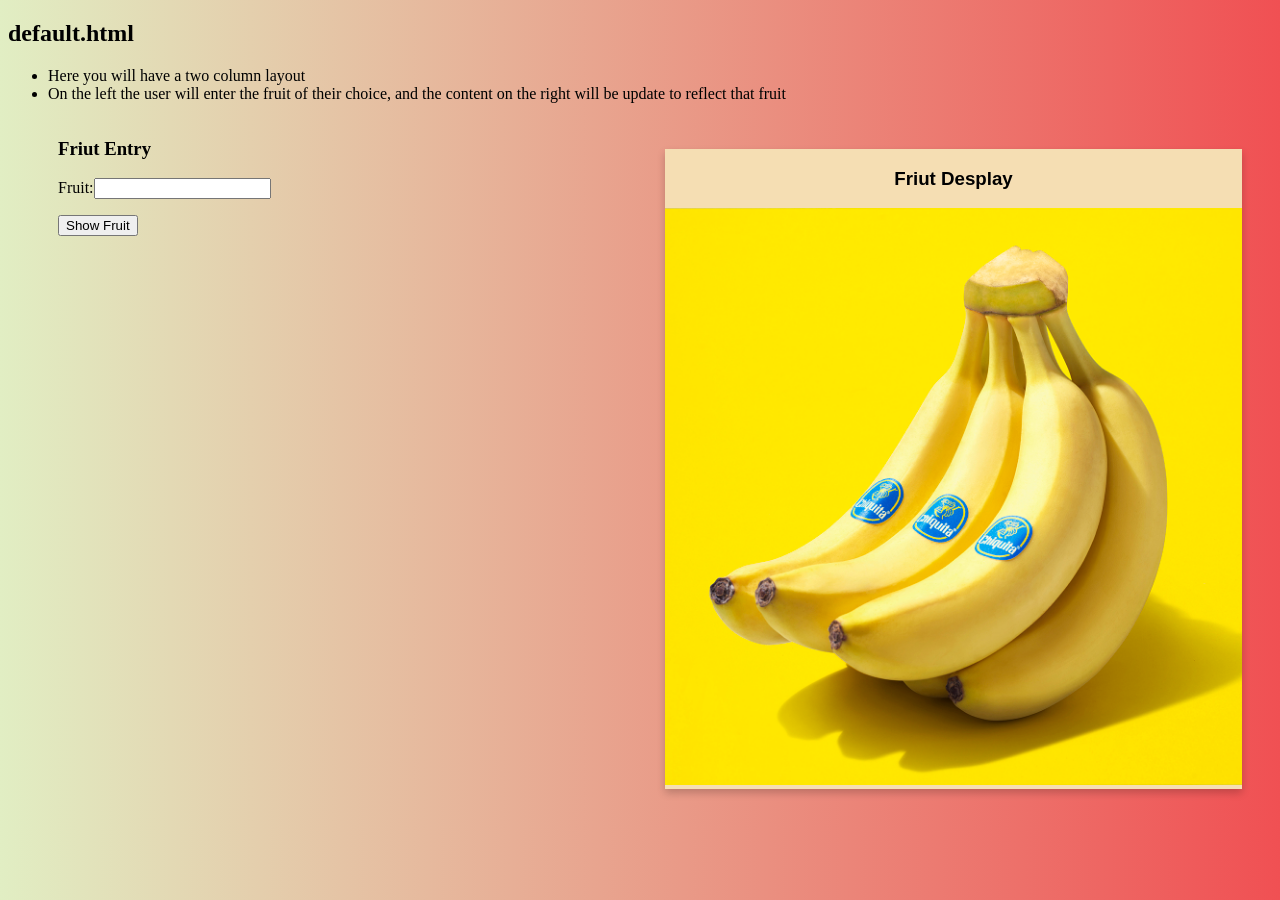
<file: HomeWorkFruit/index.html>
<!DOCTYPE html>
<html lang="en">
<head>
    <meta charset="UTF-8">
    <meta name="viewport" content="width=device-width, initial-scale=1.0">
    <title>default</title>
    <link rel="stylesheet" href="style.css">
</head>
<body>
    <h2>default.html</h2>
   <div>
       <ul>
           <li>Here you will have a two column layout</li>
           <li>On the left the user will enter the fruit of their choice, and the content on the right will be update to reflect that fruit</li>
       </ul>
   </div>
   <div class="container">
       <div class="left">
            <h3>Friut Entry</h3>
           <form>
               <p>Fruit:<input type="text" id="txtFruit"></p>
               <input type="button" value="Show Fruit" id="btnShowFruit" >
           </form>
       </div>
       <div class="right">
           <h3>Friut Desplay</h3>
           <div class="friut">
               <img src="images/banana.jpg" alt="" id= "imgFruit">
           </div>
       </div>
   </div>
   <script src="script.js"></script>
</body>
</html>
</file>
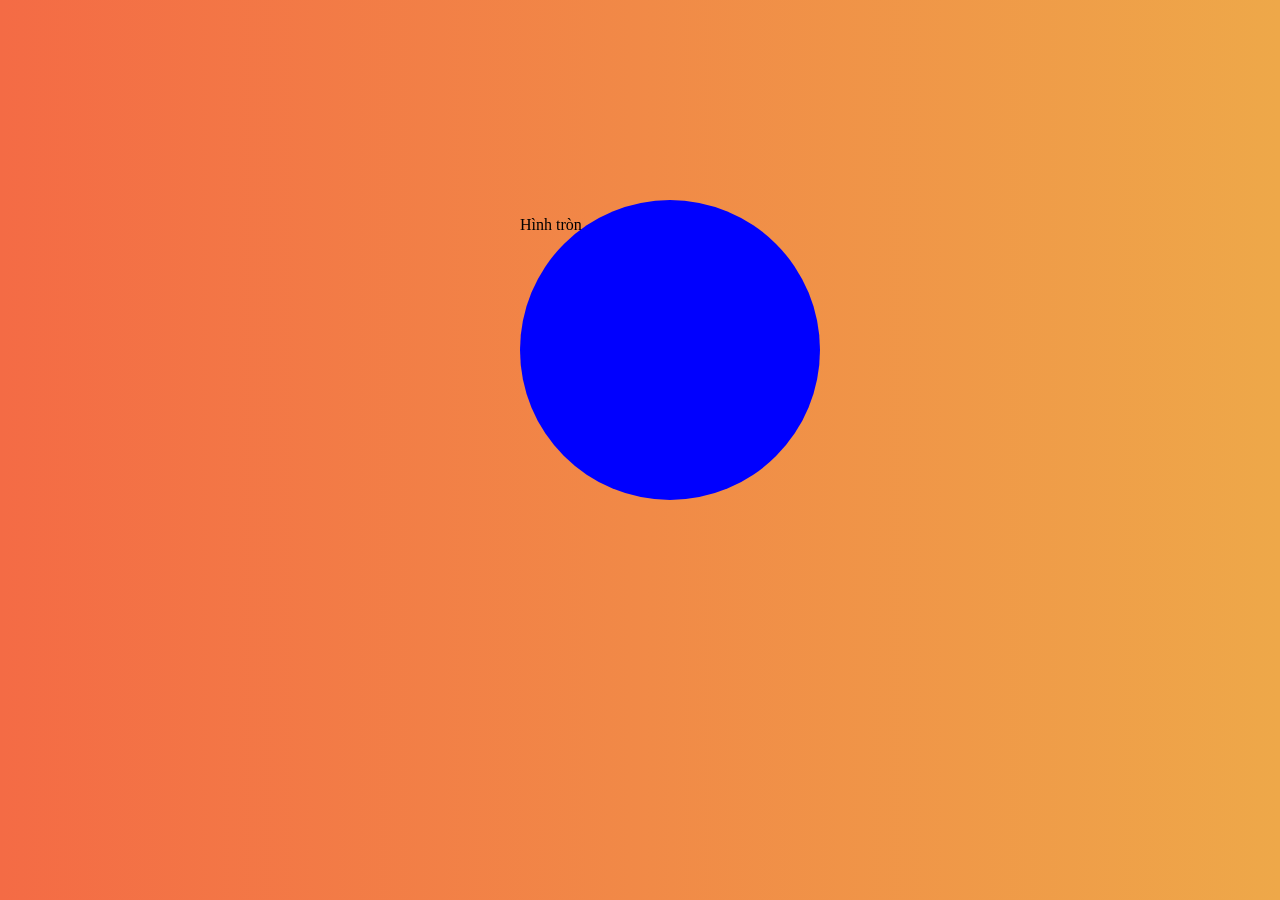
<file: HOMEWORK-04/Exercise1/index.html>
<!DOCTYPE html>
<html lang="en">
<head>
    <meta charset="UTF-8">
    <meta name="viewport" content="width=device-width, initial-scale=1.0">
    <title>Document</title>
    <link rel="stylesheet" href="stylesheet.css">
    <script src="https://code.jquery.com/jquery-3.2.1.min.js"></script>
    <script src="script.js"></script>
</head>
<body>
    <div id="square">
        <p>Hình tròn</p>
    </div>
</body>
</html>
</file>
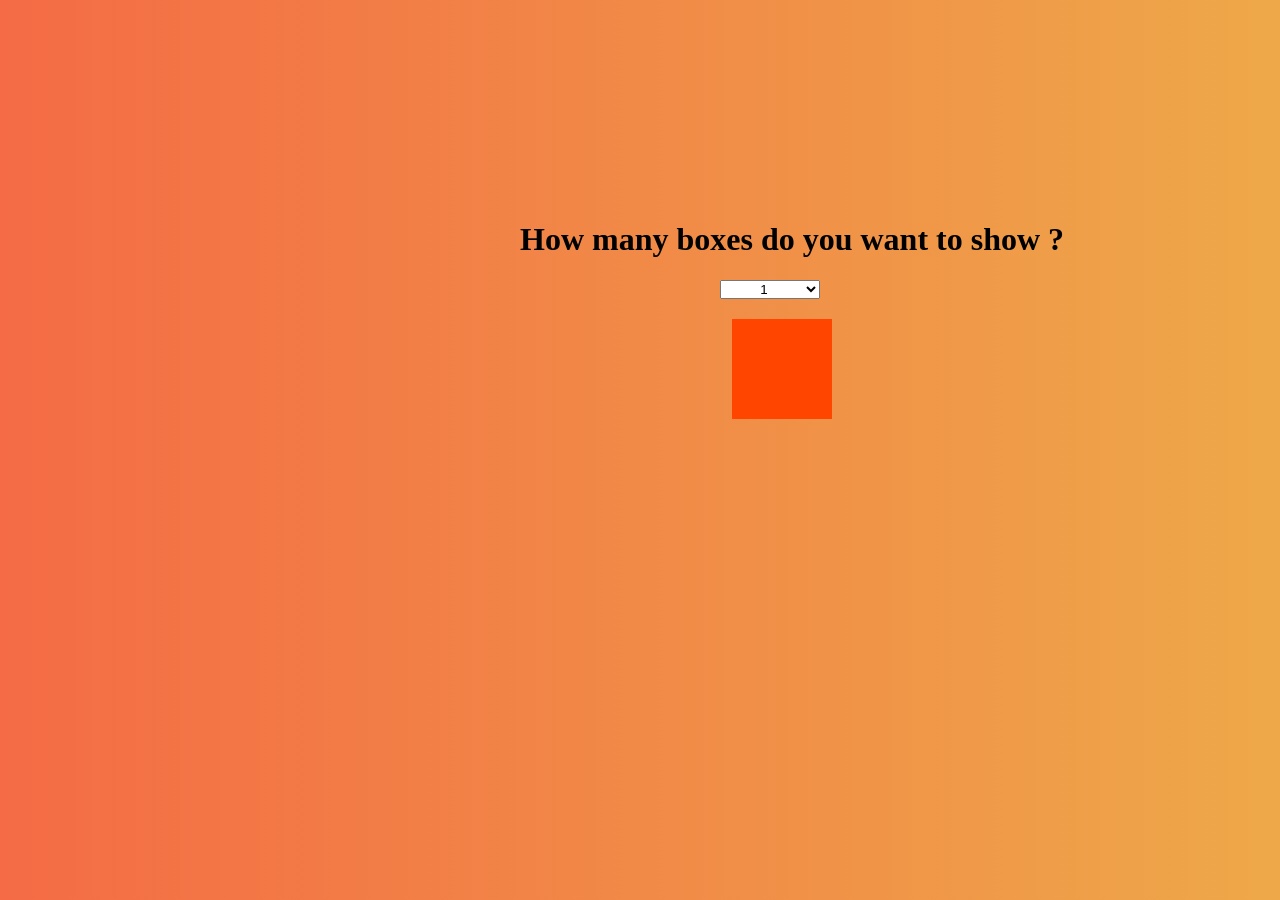
<file: HOMEWORK-04/Exercise2/index.html>
<!DOCTYPE html>
<html lang="en">

<head>
    <meta charset="UTF-8">
    <meta name="viewport" content="width=device-width, initial-scale=1.0">
    <title>Document</title>
    <link rel="stylesheet" href="style.css">
    <script src="https://code.jquery.com/jquery-3.2.1.min.js"></script>
    <script src="script.js"></script>
</head>

<body>
    <div class="container">
        <h1>How many boxes do you want to show ?</h1>
        <form>
            <select name="number" id="sltScaleTime">
                <option value="1">1</option>
                <option value="2">2</option>
                <option value="3">3</option>
                <option value="4">4</option>
                <option value="5">5</option>
            </select>
            <div id="display">
                <div class="square"></div>
            </div>
        </form>
    </div>
</body>

</html>
</file>
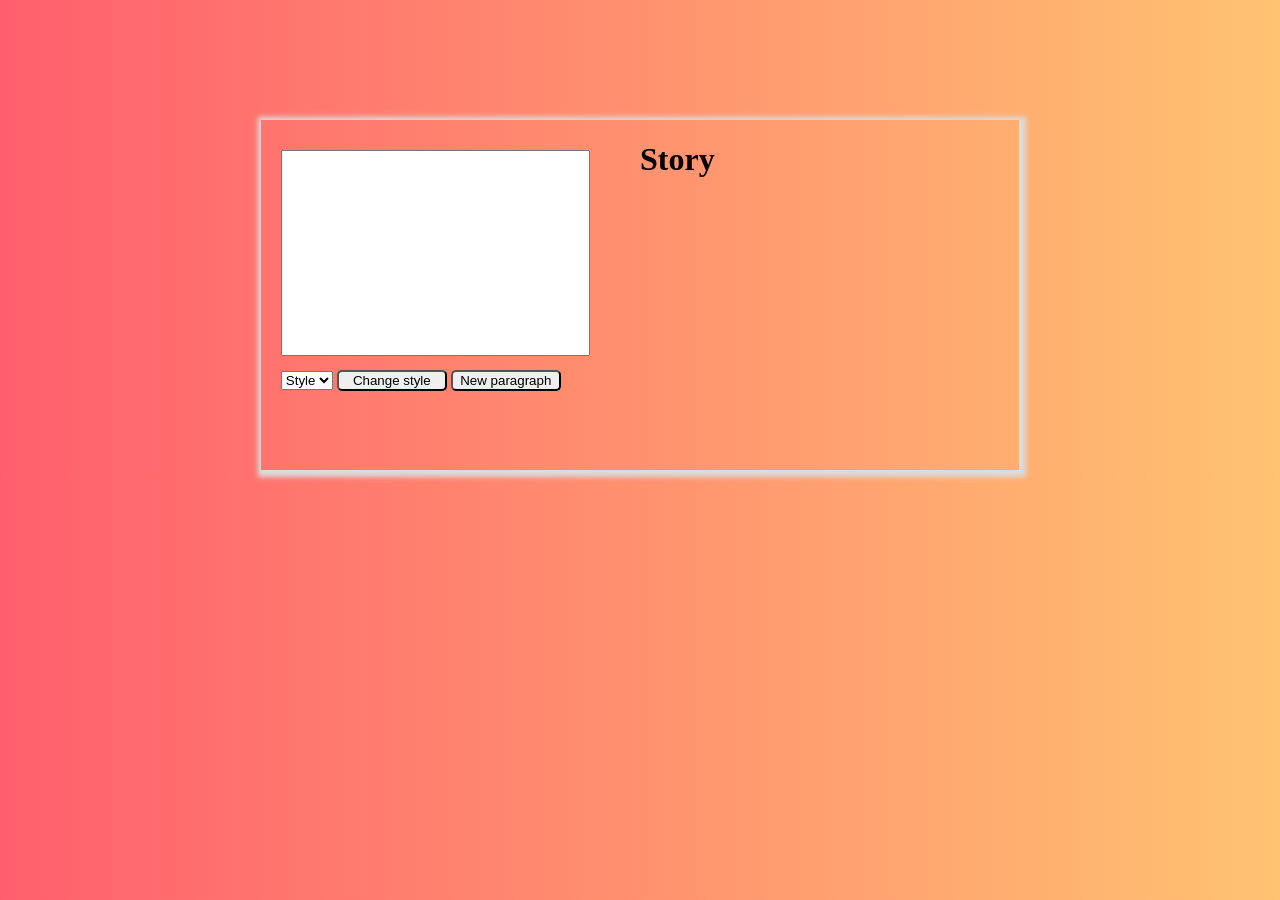
<file: HOMEWORK-04/Exercise3/index.html>
<!DOCTYPE html>
<html lang="en">
<head>
    <meta charset="UTF-8">
    <meta name="viewport" content="width=device-width, initial-scale=1.0">
    <title>Document</title>
    <link rel="stylesheet" href="style.css">
    <script src="https://code.jquery.com/jquery-3.2.1.min.js"></script>
    <script src="script.js"></script>
</head>
<body>
    <form action="" >
        <div>
            <textarea name="" id="text" cols="30" rows="10"></textarea>
            <br>
            <select name="" id="style-list">
                <option selected disabled>Style</option>
                <option value="1">1</option>
                <option value="2">2</option>
                <option value="3">3</option>
                <option value="4">4</option>
            </select>
            <button id="btn-change" type="button">Change style</button>
            <button id="btn-new" type="button">New paragraph</button>
        </div>
        <div id="story">
            <h1>Story</h1>
            <p class="active"></p>
        </div>
    </form>
</body>
</html>
</file>
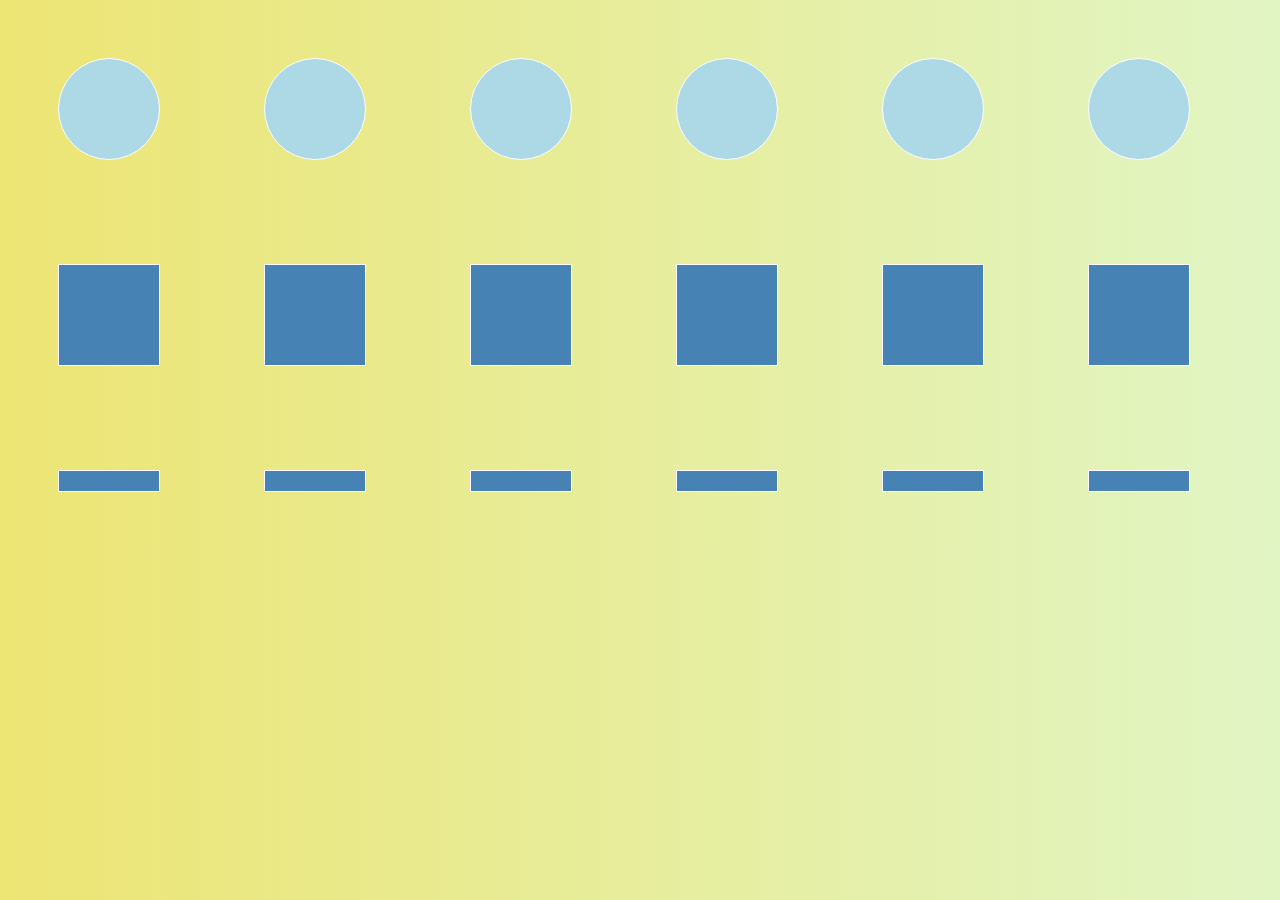
<file: HOMEWORK-04/Exercise4/index.html>
<!DOCTYPE html>
<html lang="en">
<head>
    <meta charset="UTF-8">
    <meta name="viewport" content="width=device-width, initial-scale=1.0">
    <title>Document</title>
    <link rel="stylesheet" href="style.css">
    
</head>
<body>
    <div class="circle">
        <div class="circle-click"></div>
        <div class="circle-click"></div>
        <div class="circle-click"></div>
        <div class="circle-click"></div>
        <div class="circle-click"></div>
        <div class="circle-click"></div>
    </div>

    <div class="square">
        <div class="square-click"></div>
        <div class="square-click"></div>
        <div class="square-click"></div>
        <div class="square-click"></div>
        <div class="square-click"></div>
        <div class="square-click"></div>
    </div>

    <div class="rectangle">
        <div class="rectangle-click"></div>
        <div class="rectangle-click"></div>
        <div class="rectangle-click"></div>
        <div class="rectangle-click"></div>
        <div class="rectangle-click"></div>
        <div class="rectangle-click"></div>
    </div>
    <script src="https://code.jquery.com/jquery-3.2.1.min.js"></script>
    <script src="script.js"></script>
</body>
</html>
</file>
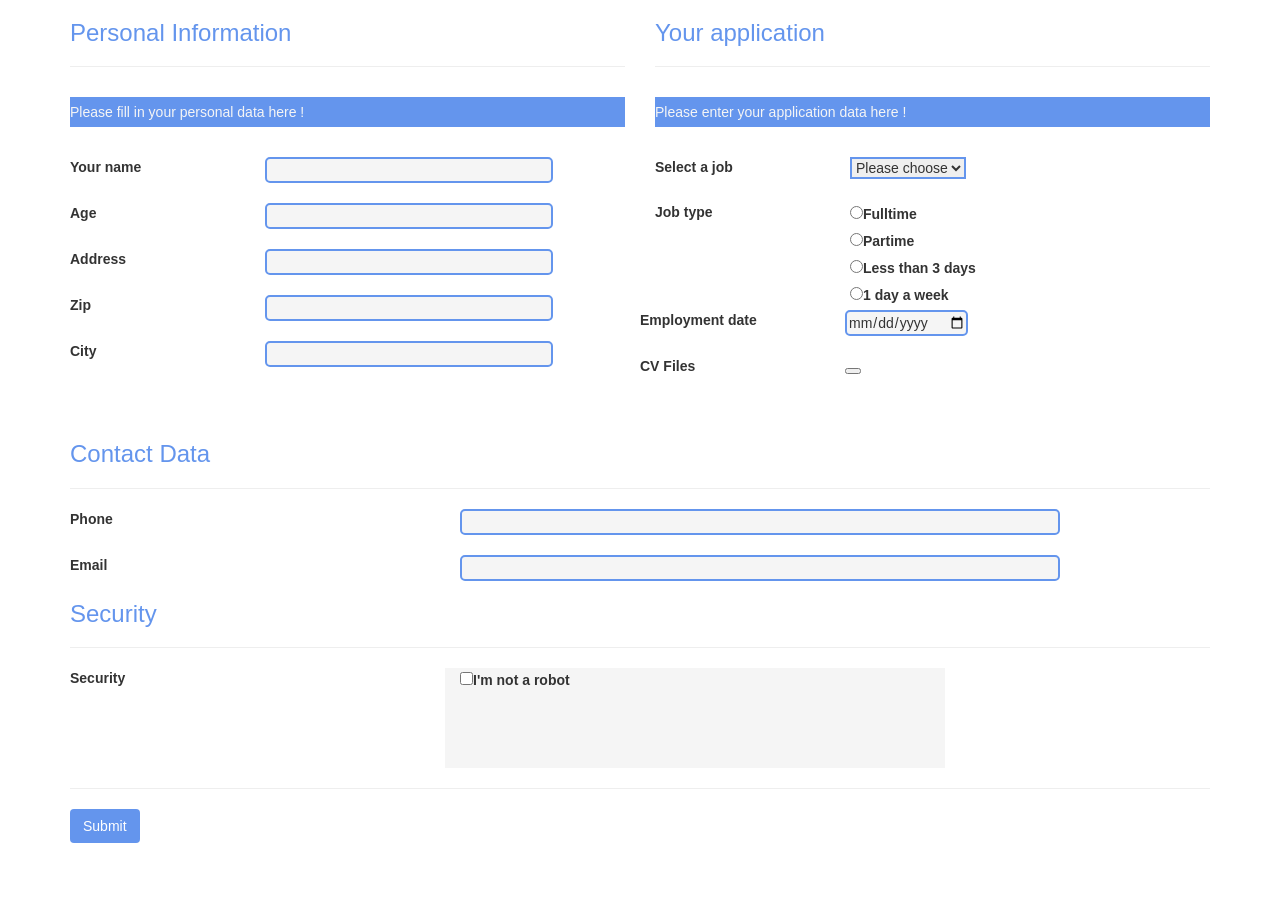
<file: HOMEWORK-05/Exercise1/index.html>
<!DOCTYPE html>
<html lang="en">
<head>
    <meta charset="UTF-8">
    <meta name="viewport" content="width=device-width, initial-scale=1.0">
    <title>Document</title>
    <link rel="stylesheet" href="stylesheet.css">
    <link rel="stylesheet" href="https://maxcdn.bootstrapcdn.com/bootstrap/3.4.1/css/bootstrap.min.css">
    <script src="https://ajax.googleapis.com/ajax/libs/jquery/3.5.1/jquery.min.js"></script>
    <script src="https://maxcdn.bootstrapcdn.com/bootstrap/3.4.1/js/bootstrap.min.js"></script>
</head>
<body>
    <form>
        <div class="container">
            <div class="row">
                <div class="col-sm-6">
                    <h3 class="text-color">Personal Information</h3>
                    <hr>
                    <p class="notification">Please fill in your personal data here !</p>
                    <div class="row distance">
                        <div class="col-sm-4">
                            <label>Your name</label>
                        </div>
                        <div class="col-sm-8">
                            <input type="text"/>
                        </div>
                    </div>
                    <div class="row distance">
                        <div class="col-sm-4">
                            <label>Age</label>
                        </div>
                        <div class="col-sm-8">
                            <input type="text"/>
                        </div>
                    </div>
                    <div class="row distance">
                        <div class="col-sm-4">
                            <label>Address</label>
                        </div>
                        <div class="col-sm-8">
                            <input type="text"/>
                        </div>
                    </div>
                    <div class="row distance">
                        <div class="col-sm-4">
                            <label>Zip</label>
                        </div>
                        <div class="col-sm-8">
                            <input type="text"/>
                        </div>
                    </div>
                    <div class="row distance">
                        <div class="col-sm-4">
                            <label>City</label>
                        </div>
                        <div class="col-sm-8">
                            <input type="text" />
                        </div>
                    </div>
                </div>
                <div class="col-sm-6">
                    <h3 class="text-color">Your application</h3>
                    <hr>
                    <p class="notification">Please enter your application data here !</p>
                    <div class="row distance">
                        <div class="col-sm-4">
                            <label>Select a job</label>
                        </div>
                        <div class="col-sm-8">
                            <select id="style-list">
                                <option selected disabled>Please choose</option>
                            </select>
                        </div>
                    </div>
                    <div class="row distance">
                        <div class="col-sm-4">
                            <label>Job type</label>
                        </div>
                        <div class="col-sm-8">
                            <input type="radio"><label>Fulltime</label><br>
                            <input type="radio"><label>Partime</label><br>
                            <input type="radio"><label>Less than 3 days</label><br>
                            <input type="radio"><label>1 day a week</label>
                        </div>
                        <div class="row distance">
                            <div class="col-sm-4">
                                <label>Employment date</label>
                            </div>
                            <div class="col-sm-8">
                                <input type="date">
                            </div>
                        </div>
                        <div class="row distance">
                            <div class="col-sm-4">
                                <label>CV Files</label>
                            </div>
                            <div class="col-sm-8">
                                <button><i class="fa fa-question-circle-o" aria-hidden="true"></i></button>
                            </div>
                        </div>
                    </div>
                </div>
            </div>
            <div class="contact">
                <h3 class="text-color">Contact Data</h3>
                <hr>
                <div class="row distance">
                    <div class="col-sm-4">
                        <label>Phone</label>
                    </div>
                    <div class="col-sm-8">
                        <input type="text" />
                    </div>
                </div>
                <div class="row distance">
                    <div class="col-sm-4">
                        <label>Email</label>
                    </div>
                    <div class="col-sm-8">
                        <input type="text" />
                    </div>
                </div>
            </div>
            <div class="security">
                <h3 class="text-color">Security</h3>
                <hr>
                <div class="row ">
                    <div class="col-sm-4">
                        <label>Security</label>
                    </div>
                    <div class="col-sm-8" id="box-security">
                        <input type="checkbox"><label>I'm not a robot</label>
                    </div>
                </div>
                <hr>
            </div>
            <div class="btn-submit">
                <input type="submit" class="btn" value="Submit" />
            </div>
        </div>
    </form>
</body>
</html>
</file>
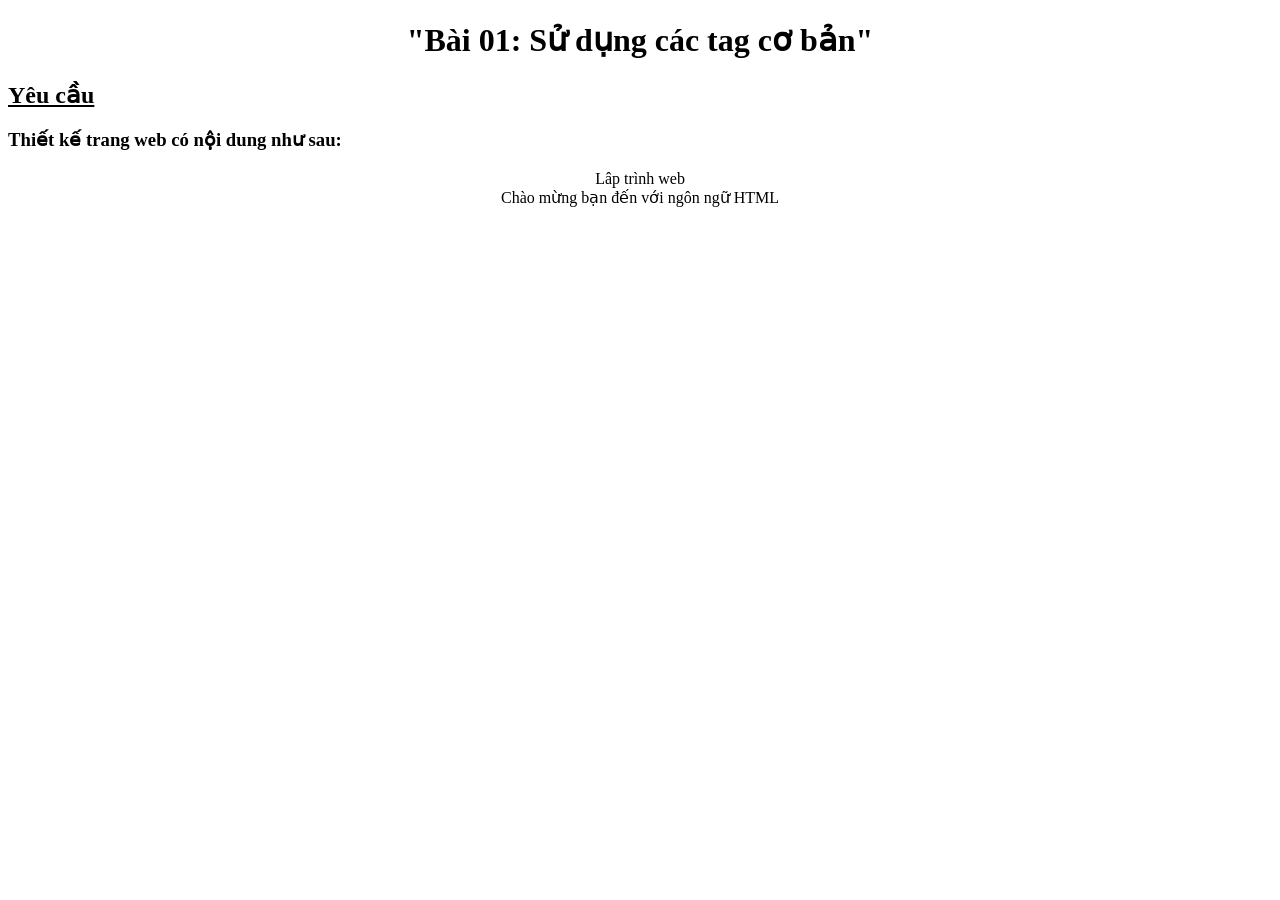
<file: Bai1.01.html>
<!DOCTYPE html>
<html lang="en">
<head>
	<meta charset="UTF-8">
	<title>Sử dụng các tag cơ bản</title>
</head>
<body>
	<h1 align="center" >"Bài 01: Sử dụng các tag cơ bản"</h1>
	<u>
		<h2 style(text-decoration)> Yêu cầu </h2>
	</u>
	<h3>Thiết kế trang web có nội dung như sau: </h3>
	<p align="center" >Lâp trình web <br> Chào mừng bạn đến với ngôn ngữ HTML </br> </p>
	
</body>
</html>
</file>
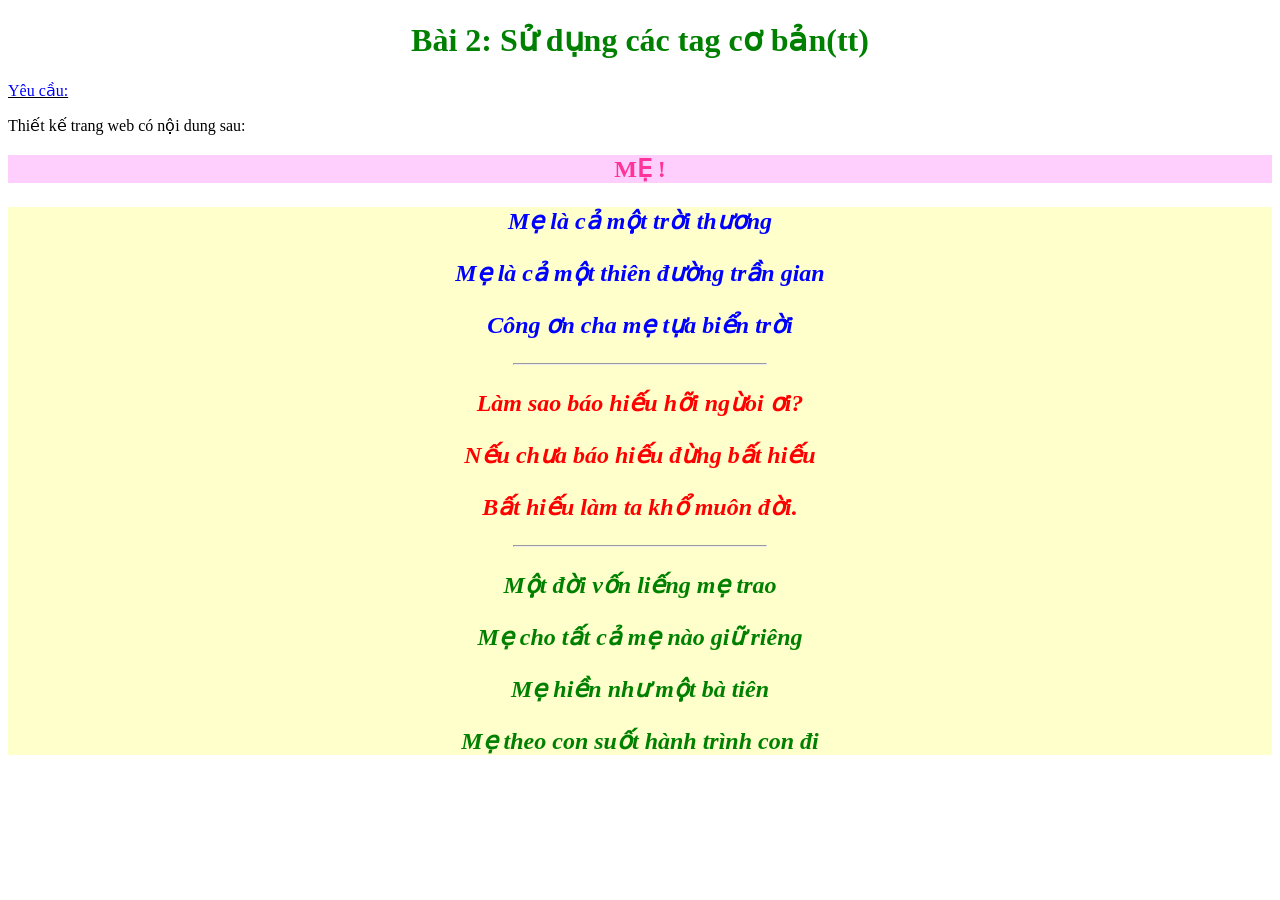
<file: Bai1.02.html>
<!DOCTYPE html>
<html lang="en">
<head>
	<meta charset="UTF-8">
	<title>Sử dụng các tag cơ bản</title>
</head>
<body>
	<h1 align="center" style="color: Green">Bài 2: Sử dụng các tag cơ bản(tt)</h1>
	<u>
		<p style="color:Blue">Yêu cầu:</p>
	</u>
	<p>Thiết kế trang web có nội dung sau:</p>
	<h2 align="center" style="color:#FF3399;background-color:#FECFFD">MẸ !</h2>
	<main style="background-color: #FFFFCC">
		<h2 align="center">
			<i style="color:Blue">
				<p>Mẹ là cả một trời thương</p>
				<p>Mẹ là cả một thiên đường trần gian</p>
				<p>Công ơn cha mẹ tựa biển trời</p>
			</i>
			<hr  width="20%" align="center" /> 
			<i style="color:Red">
				<p>Làm sao báo hiếu hỡi ngừoi ơi?</p>
				<p>Nếu chưa báo hiếu đừng bất hiếu</p>
				<p>Bất hiếu làm ta khổ muôn đời.</p>
			</i>
			<hr  width="20%" align="center" /> 
			<i style="color:Green">
				<p>Một đời vốn liếng mẹ trao </p>
				<p>Mẹ cho tất cả mẹ nào giữ riêng</p>
				<p>Mẹ hiền như một bà tiên</p>
				<p>Mẹ theo con suốt hành trình con đi</p>
			</i>
		</h2>
	</main>
</body>
</html>
</file>
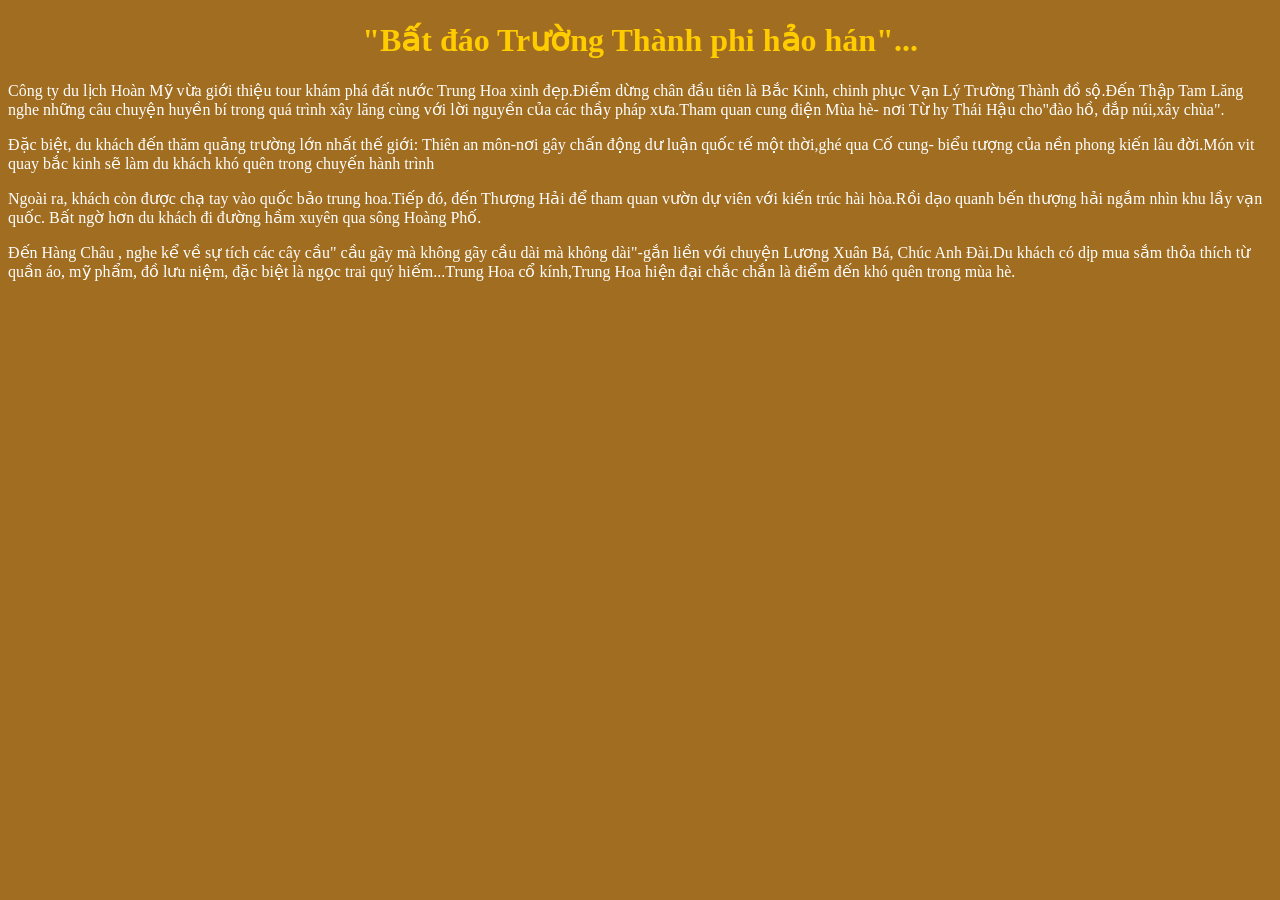
<file: Bai1.03.html>
<!DOCTYPE html>
<html lang="en">
<head>
	<meta charset="UTF-8">
	<title>Định dạng trang web</title>
	<style type="text/css">
		body{
			color: White;
		
			background: #A06D21 url("http://cafefcdn.com/thumb_w/650/2018/4/7/photo1523066767146-1523066767146970180576.jpg");
			background-repeat: no-repeat;
			background-position:center center;
			margin-bottom:200px;
			background-size: contain;  
			} 
	</style>
</head>
<body>
	<h1 align="center" style="color: #FFCC00">"Bất đáo Trường Thành phi hảo hán"... </h1>
	<p>Công ty du lịch Hoàn Mỹ vừa giới thiệu tour  khám phá đất nước Trung Hoa xinh đẹp.Điểm dừng chân đầu tiên là Bắc Kinh, chinh phục Vạn Lý Trường Thành đồ sộ.Đến Thập Tam Lăng nghe những câu chuyện huyền bí trong quá trình xây lăng cùng với lời nguyền của các thầy pháp xưa.Tham quan cung điện Mùa hè- nơi Từ hy Thái Hậu cho"đào hồ, đắp núi,xây chùa".</p>
	<p>Đặc biệt, du khách đến thăm quảng trường lớn nhất thế giới: Thiên an môn-nơi gây chấn động dư luận quốc tế một thời,ghé qua Cố cung- biểu tượng của nền phong kiến lâu đời.Món vit quay bắc kinh sẽ làm du khách khó quên trong chuyến hành trình</p>
	<p>Ngoài ra, khách còn được chạ tay vào quốc bảo trung hoa.Tiếp đó, đến Thượng Hải để tham quan vườn dự viên với kiến trúc hài hòa.Rồi dạo quanh bến thượng hải ngắm nhìn khu lầy vạn quốc. Bất ngờ hơn du khách đi đường hầm xuyên qua sông Hoàng Phố.</p>
	<p>Đến Hàng Châu , nghe kể về sự tích các cây cầu" cầu gãy mà không gãy cầu dài mà không dài"-gắn liền với chuyện Lương Xuân Bá, Chúc Anh Đài.Du khách có dịp mua sắm thỏa thích từ quần áo, mỹ phẩm, đồ lưu niệm, đặc biệt là ngọc trai quý hiếm...Trung Hoa cổ kính,Trung Hoa hiện đại chắc chắn là điểm đến khó quên trong mùa hè.</p>
	
</body>
</html>
</file>
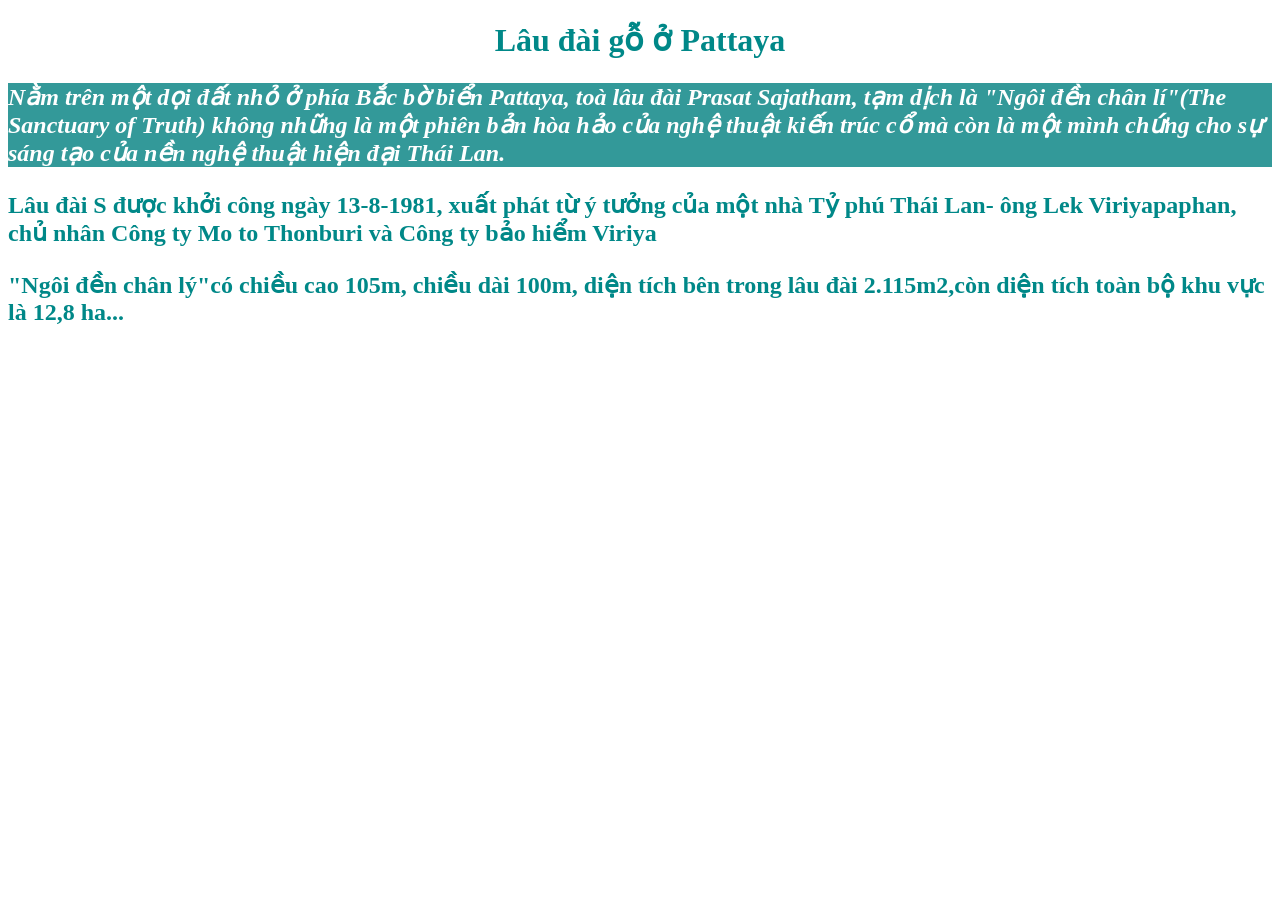
<file: Bai1.04.html>
<!DOCTYPE html>
<html lang="en">
<head>
	<meta charset="UTF-8">
	<title>Định dạng trang web</title>
	<style type="text/css">
		body{
			color: #008888;
			background: url(http://file.vforum.vn/hinh/2018/03/hinh-nen-dien-thoai-dep-nhat-full-hd-cho-dien-thoai-iphone-android-16.jpg);
		}
	</style>
</head>
<body>
	<h1 align="center">
		<b>Lâu đài gỗ ở Pattaya</b>
	</h1>
	<h2>
		<p style="color: White; background-color: #339999">
			<b>
				<i>Nằm trên một dọi đất nhỏ ở phía Bắc bờ biển Pattaya, toà lâu đài Prasat Sajatham, tạm dịch là "Ngôi đền chân lí"(The Sanctuary of Truth) không những là một phiên bản hòa hảo của nghệ thuật kiến trúc cổ mà còn là một mình chứng cho sự sáng tạo của nền nghệ thuật hiện đại Thái Lan.</i>
			</b>
		</p>
		<p>
			Lâu đài S được khởi công ngày 13-8-1981, xuất phát từ ý tưởng của một nhà Tỷ phú Thái Lan- ông Lek Viriyapaphan, chủ nhân Công ty Mo to Thonburi và Công ty bảo hiểm Viriya
		</p>
		<p>
			"Ngôi đền chân lý"có chiều cao 105m, chiều dài 100m, diện tích bên trong lâu đài 2.115m2,còn diện tích toàn bộ khu vực là 12,8 ha...
		</p>
	</h2>
</body>
</html>
</file>
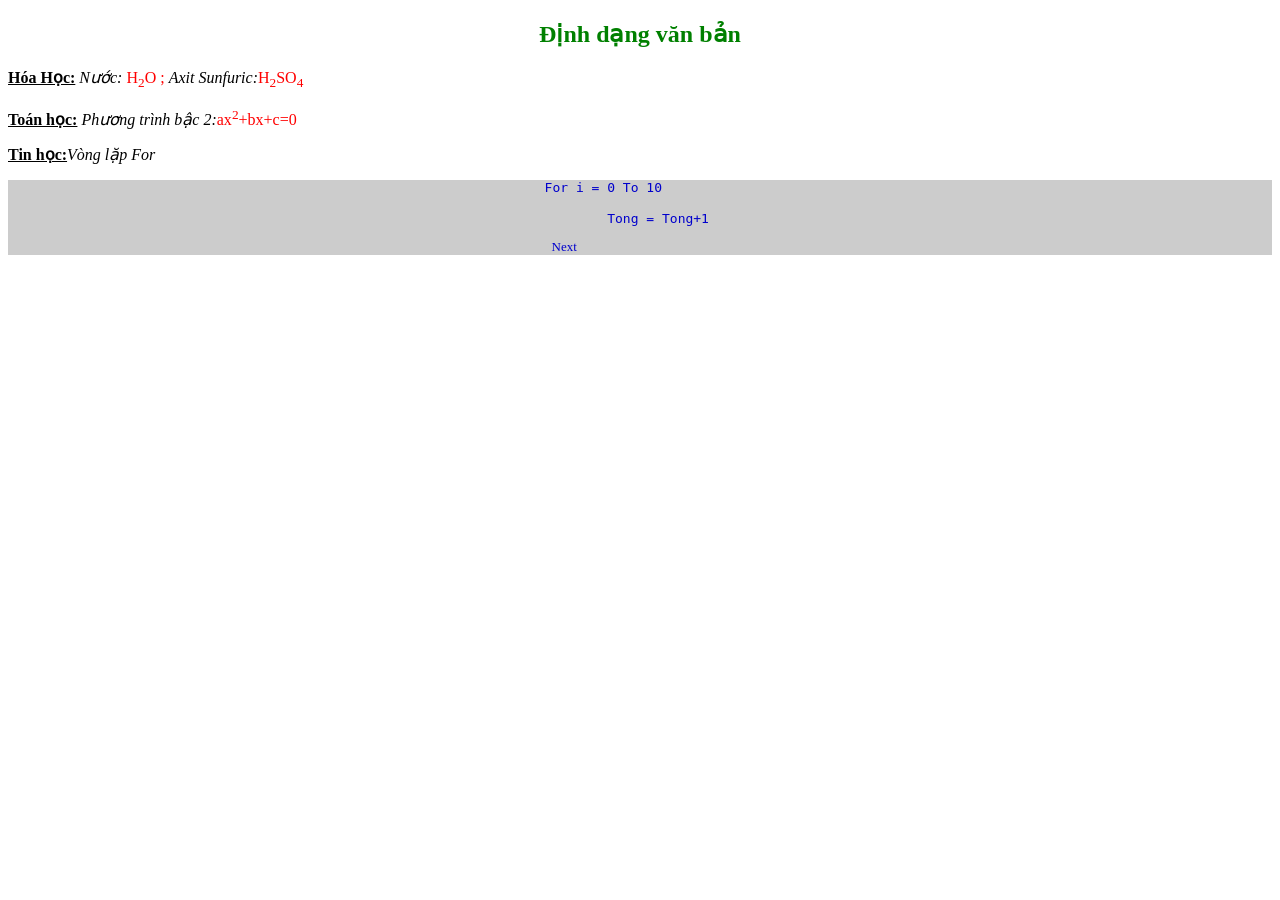
<file: Bai1.05.html>
<!DOCTYPE html>
<html>
<head>
	<title></title>
	<style type="text/css">
		span{
			color: #FF0000;
		}
		.for p,.for pre{
			color: #0000CC;
		}
	</style>
</head>
<body>
	<h2 style="color: green;text-align: center;">Định dạng văn bản</h2>
	<p>
		<b style="text-decoration: underline;">Hóa Học:</b>
		<i> Nước:</i>
		<span>H<sub>2</sub>O ;</span>
		<i>Axit Sunfuric:</i><span>H<sub>2</sub>SO<sub>4</sub></span>
	</p>
	<p><b style="text-decoration: underline;">Toán học:</b><i> Phương trình bậc 2:</i><span>ax<sup>2</sup>+bx+c=0</span></p>
	<p><b style="text-decoration: underline;">Tin học:</b><i>Vòng lặp For</i></p>
	
	<div style="text-align: center;background-color: #CCCCCC">
		<div class="for" style="width: 88%;">
			<p><pre>          For i = 0 To 10</pre></p>
			<pre>                        Tong = Tong+1</pre>
			<p style="font-size: 13px;">Next</p>
		</div>
		
	</div>
</body>
</html>
</file>
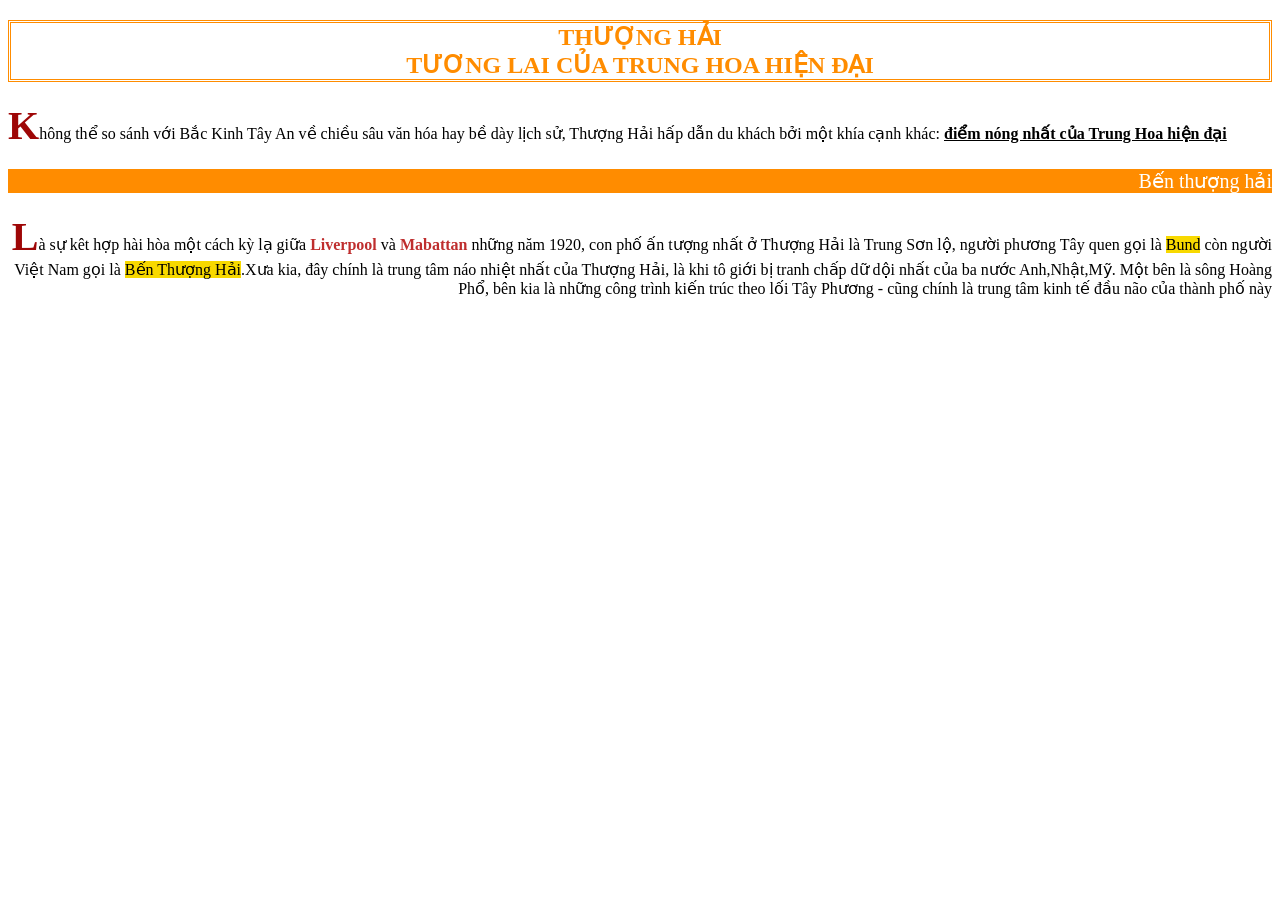
<file: Bai1.06.html>
<!DOCTYPE html>
<html>
<head>
	<meta charset="UTF-8">
	<title></title>
</head>
<body>
	<div>
		<h2 style="text-transform:uppercase;color: #ff8c00;border:double #ff8c00;text-align: center; ">thượng hải<br> tương lai của trung hoa hiện đại
		</h2>
		<p><span style="color: #9e0606;font-size: 250%;font-weight: bold;">K</span>hông thể so sánh với Bắc Kinh Tây An về chiều sâu văn hóa hay bề dày lịch sử, Thượng Hải hấp dẫn du khách bởi một khía cạnh khác: <span style="font-weight: bold;text-decoration: underline;">điểm nóng nhất của Trung Hoa hiện đại</span></p>
		<p style="background-color: #ff8c00;color: white;font-size: 20px;text-align: right;">Bến thượng hải</p>
		<p style="text-align: right;"><span style="color: #9e0606;font-size: 250%;font-weight: bold;">L</span>à sự kêt hợp hài hòa một cách kỳ lạ giữa <span style="color: #bf2e2e;font-weight: bold;">Liverpool</span> và <span style="color: #bf2e2e;font-weight: bold;">Mabattan</span> những năm 1920, con phố ấn tượng nhất ở Thượng Hải là Trung Sơn lộ, người phương Tây quen gọi là <span style="background: #f8d900;">Bund</span> còn người Việt Nam gọi là <span style="background: #f8d900;">Bến Thượng Hải</span>.Xưa kia, đây chính là trung tâm náo nhiệt nhất của Thượng Hải, là khi tô giới bị tranh chấp dữ dội nhất của ba nước Anh,Nhật,Mỹ. Một bên là sông Hoàng Phổ, bên kia là những công trình kiến trúc theo lối Tây Phương - cũng chính là trung tâm kinh tế đầu não của thành phố này</p>
	</div>
</body>
</html>
</file>
<file: HomeWorkFruit/style.css>
body{
    background: linear-gradient(to right, #e1eec3, #f05053);
}
.container{
    display: flex;
}
.left{
    width: 50%;
    margin-left: 50px;
}
.right{
    width: 50%;
    box-shadow: 0 4px 8px 0 rgba(0, 0, 0, 0.2);
    margin: 30px 30px;
    text-align: center;
    font-family: arial;
    background-color:wheat ;
}
img{
    width: 100%;
}
</file>
<file: HOMEWORK-04/Exercise1/stylesheet.css>
div{
    background-color: blue;
    width: 300px;
    height: 300px;
    border-radius: 100%;
    position: absolute;
    margin: 15% 0 0 40%;
}
body{
    background: linear-gradient(to right, #f46b45, #eea849);;
}
</file>
<file: HOMEWORK-04/Exercise2/style.css>
.square{
    background-color:orangered;
    width: 100px;
    height: 100px;
    margin-right: 20px;
}
body{
    background: linear-gradient(to right, #f46b45, #eea849);;
}
.container{
    position: absolute;
    margin: 15% 0 0 40%;
}
#display{
    display: flex;
    margin: 20px 20px;
    justify-content: center;
}
select{
    width: 100px;
    text-align: center;
    margin: 0 200px;
}
</file>
<file: HOMEWORK-04/Exercise3/style.css>
body{
    background:linear-gradient(to right, #ff5f6d, #ffc371) ;
} 
form {
    display: flex;
    width: 60%;
    position: relative;
    left: 20%;
    height: 350px;
    margin-top: 120px;
    box-shadow: 2px 2px 5px 5px gainsboro;
}

div {
    width: 50%;
}

textarea {
    overflow-y: scroll;
    resize: none;
    margin-top: 30px;
    margin-left: 20px;
    width: 80%;
    max-height: 400px;
    height: 200px;
}

select {
    margin-left: 20px;
}

button {
    max-width: 120px;
    min-width: 110px;
    border-radius: 5px;
    margin-top: 10px;
}

.s1 {
    font-family: Cambria, Cochin, Georgia, Times, 'Times New Roman', serif;
    color: rgb(172, 94, 94);
    font-size: 20px;
    font-weight: bold;
    text-transform: uppercase;
}

.s2 {
    font-family: 'Franklin Gothic Medium', 'Arial Narrow', Arial, sans-serif;
    color: rgb(83, 83, 187);
    font-size: 25px;
    text-transform: lowercase;
}

.s3 {
    font-family: 'Trebuchet MS', 'Lucida Sans Unicode', 'Lucida Grande', 'Lucida Sans', Arial, sans-serif;
    color: rgb(172, 236, 69);
    font-size: 30px;
    text-transform: capitalize;
}

.s4 {
    font-size: 15px;
    font-family: -apple-system, BlinkMacSystemFont, 'Segoe UI', Roboto, Oxygen, Ubuntu, Cantarell, 'Open Sans', 'Helvetica Neue', sans-serif;
    color: rgb(189, 98, 158);
}

p {
    word-break: break-all;
    max-width: 400px;
    margin-right: 10px;
}
</file>
<file: HOMEWORK-04/Exercise4/style.css>
body{
    justify-content: center;
    background: linear-gradient(to right, #ede574, #e1f5c4);
}
.circle-click{
    background-color: lightblue;
    border: 1px solid white;
    width: 100px;
    height: 100px;
    display: inline-flex;
    justify-content: center;
    border-radius: 50%;
    margin: 50px 50px;
}
.square-click{
    background-color:steelblue;;
    border: 1px solid white;
    width: 100px;
    height: 100px;
    display: inline-flex;
    justify-content: center;
    margin: 50px 50px;
}
.rectangle-click{
    width: 100px;
    height: 20px;
    display: inline-flex;
    justify-content: center;
    margin: 50px 50px;
    background-color:steelblue;
    border: 1px solid white;
}
</file>
<file: HOMEWORK-05/Exercise1/stylesheet.css>
.text-color{
    color: cornflowerblue;
}
hr{
    color: cornflowerblue;
}
.notification{
    background-color: cornflowerblue;
    color: whitesmoke;
    height: 30px;
    margin: 30px 0 30px 0;
    line-height: 30px;
    
}
.distance{
    margin-bottom: 20px;
}
input{
    outline:none;
    /*xóa viền mặc định*/
    background-color:whitesmoke;
    border:2px solid cornflowerblue;
    cursor:pointer;
    border-radius:5px;
}
input[type=text]{
    width: 80%;
    font-size: 100%;
}
input[type=submit]{
    background-color: cornflowerblue;
    color: white;
}
#style-list{
    border:2px solid cornflowerblue;
}
#box-security{
    height: 100px;
    width: 500px;
    background-color:whitesmoke;
}
</file>
